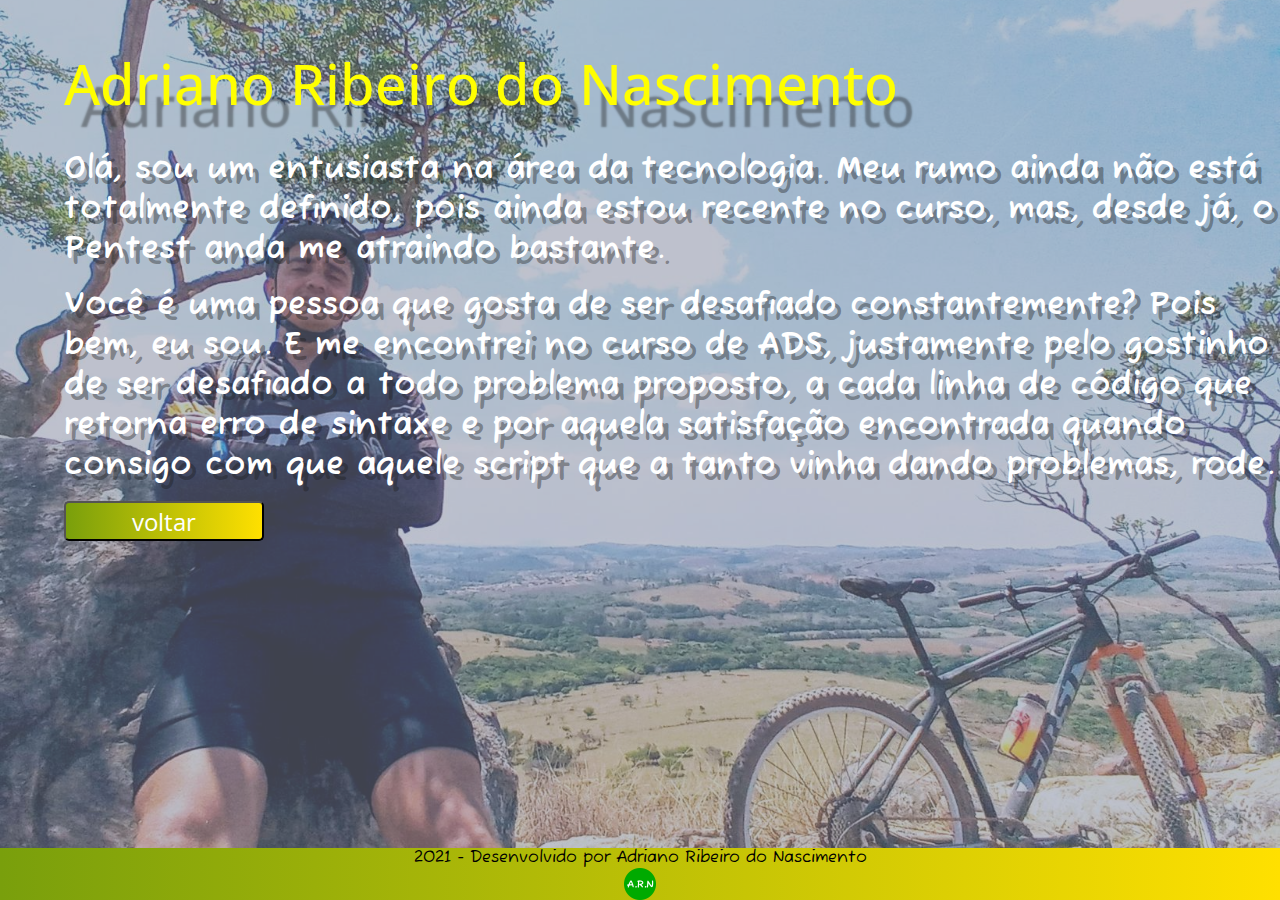
<file: index2.html>
<!DOCTYPE>
<html lang="pt-BR">
<head>
	<title>Portfólio</title>
	<meta charset="utf-8"/>
	<meta name="viewport" content="width=device-width, initial-scale=1.0"/>
	<link rel="stylesheet" href="./style.css"type="text/css" charset="utf-8"/>
	<link rel="apple-touch-icon" sizes="180x180" href="./apple-touch-icon.png"/>
	<link rel="icon" type="image/png" sizes="32x32" href="./favicon-32x32.png"/>
	<link rel="icon" type="image/png" sizes="16x16" href="./favicon-16x16.png"/>
	<link rel="manifest" href="./site.webmanifest">
</head>
<body>
	<div class="container">
 		<header>
  			<div class="img-wrapper">
  				<img src="./foto1.jpg"alt="">
  			</div>
  			<div class="banner_2">
   				<h1>Adriano Ribeiro do Nascimento</h1>
				<p>Olá, sou um entusiasta na área da tecnologia. Meu rumo ainda não está totalmente definido, pois ainda estou recente no curso, mas, desde já, o Pentest anda me atraindo bastante.</p>
				<p>Você é uma pessoa que gosta de ser desafiado constantemente? Pois bem, eu sou. E me encontrei no curso de ADS, justamente pelo gostinho de ser desafiado a todo problema proposto, a cada linha de código que retorna erro de sintaxe e por aquela satisfação encontrada quando consigo com que aquele script que a tanto vinha dando problemas, rode.</p>
				<a href="./index.html">
				<button type="button" class="btn" id="btn1">voltar</button>	
				</a>
								
			</div>
   		</header>
   		
   	</div>
   	<div class="rodape">
   		<p>2021 - Desenvolvido por Adriano Ribeiro do Nascimento</p>
   		<img src="./favicon-32x32.png">
   	</div>
</body>   		
		
</html>
</file>
<file: style.css>
@import url('https://fonts.googleapis.com/css2?family=Fuzzy+Bubbles:wght@400;700&family=Mulish:ital,wght@0,300;0,400;1,300&family=Open+Sans:wght@300;500;700&display=swap');
@import url("https://cdnjs.cloudflare.com/ajax/libs/font-awesome/6.0.0-beta3/css/all.min.css");


*{
	margin: 0;
	padding: 0;	
}

header{
	width:100%;
	height:100vh;
	overflow:hidden;
	position:relative;
	
}
	
.img-wrapper{
	width:100%;
	height:100%;
	overflow:hidden;
	background-color:#08134084;
	
	
}

.img-wrapper img{
	width:100%;
	height:100%;
	object-fit:cover;		
	opacity:0.5;
	animation: zoom 25s;
	
}

.banner{
	position: absolute;
	top:30%;
	left:5%;
}

.banner h1{
	color:#FFFF00;
	font-size:3.5em;
	font-family:"Open sans", serif;
	font-weight:500;
	text-shadow:.3em .4em 2px rgba(28,28,28,.4);
	margin-bottom: 0.5em;
	animation: moveBanner 2s;

}

.banner p{
	color:rgb(255,255,255);
	font-size:2.5em;
	font-family:"Mulish", serif;
	font-weight:500;
	text-shadow:.2em 0.2em  rgba(28,28,28,.4);
	margin-bottom: 0.5em;
	animation: moveBanner 2s;
}

.banner button{
	color:rgb(255,255,255);
	font-size:1.5em;
	font-family:"Open sans", serif;	
	padding:0px;
	background: #FFE000; 
	background: -webkit-linear-gradient(to right, #799F0C, #FFE000); 
	background: linear-gradient(to right, #799F0C, #FFE000); 
	height:40px;
	text-align:center;	
	width:200px; 	
	border-radius:5px;
	cursor:pointer;	
	animation: moveBanner 2s;
}
 @keyframes zoom {
 	0%{
 		transform: scale(1.4);
 	 }
 	100%{
 		transform: scale(1);
  	}

}

@keyframes moveBanner {
 	0%{
 		transform: translateY(10rem);
 	 }
 	100%{
 		transform: translateY(0);
  	}

}

.rodape{
	font-family:"Fuzzy Bubbles", serif;
	background: #FFE000; 
	background: -webkit-linear-gradient(to right, #799F0C, #FFE000); 
	background: linear-gradient(to right, #799F0C, #FFE000);
	bottom: 0;
    position: fixed;
    width: 100%;
    text-align: center;		
	
}

.banner_2{
	position: absolute;
	top:5%;
	left:5%;
}

.banner_2 h1{
	color:#FFFF00;
	font-size:3.5em;
	font-family:"Open sans", serif;
	font-weight:500;
	text-shadow:.3em .4em 2px rgba(28,28,28,.4);
	margin-bottom: 0.5em;
	animation: moveBanner 2s;

}

.banner_2 p{
	color:rgb(255,255,255);
	font-size:2em;
	font-family:"Fuzzy Bubbles";
	font-weight:bold;
	text-shadow:.2em 0.2em  rgba(28,28,28,.4);
	margin-bottom: 0.5em;
	animation: moveBanner 2s;
}

.banner_2 button{
	color:rgb(255,255,255);
	font-size:1.5em;
	font-family:"Open sans", serif;	
	padding:0px;
	background: #FFE000; 
	background: -webkit-linear-gradient(to right, #799F0C, #FFE000); 
	background: linear-gradient(to right, #799F0C, #FFE000); 
	height:40px;
	text-align:center;	
	width:200px; 	
	border-radius:5px;
	cursor:pointer;	
	animation: moveBanner 2s;
}
.btn:active {
  background: #cecece;
  text-decoration: none;
}
</file>
